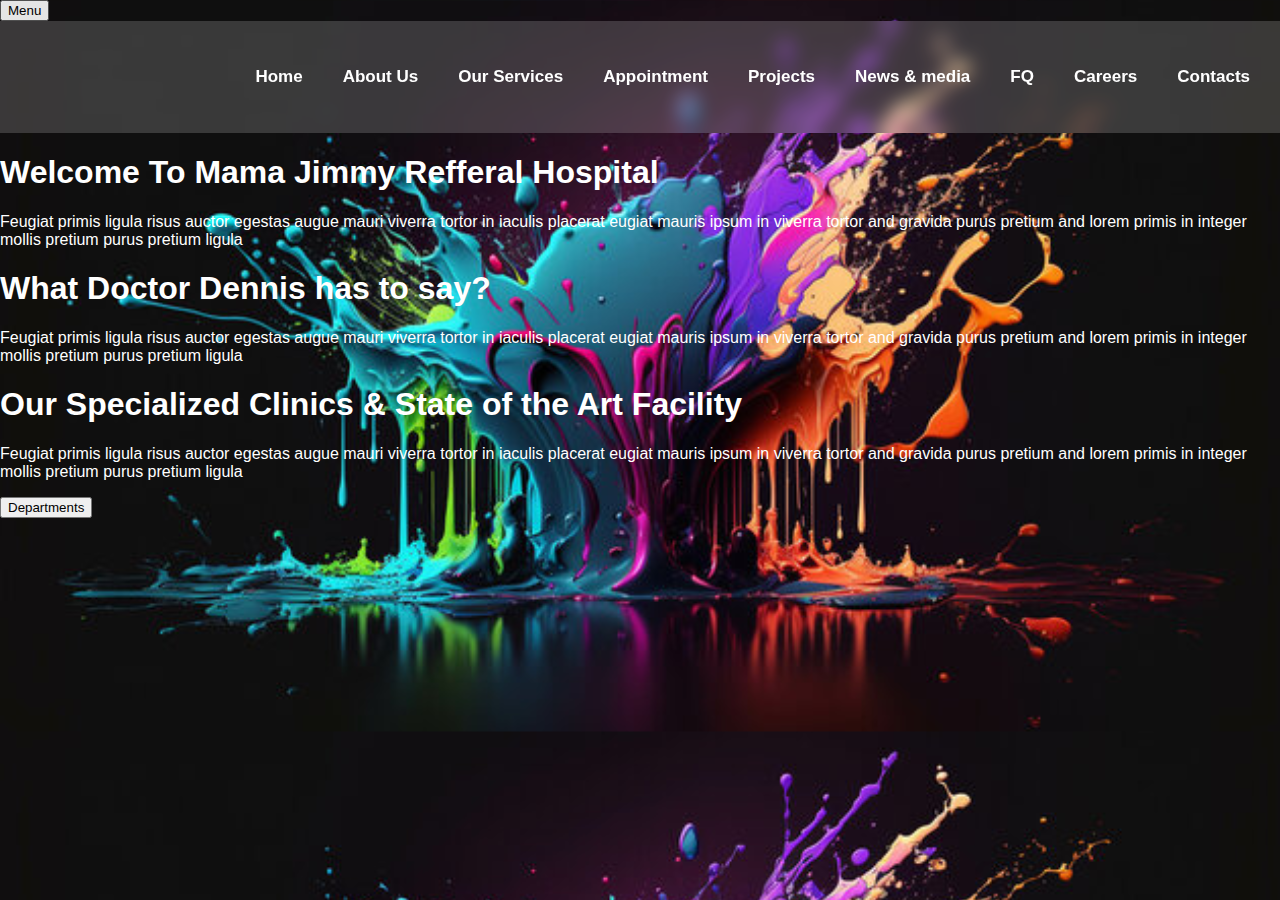
<file: Hospital/index.html>
<!DOCTYPE html>
<html lang="en">

<head>
    <meta charset="UTF-8">
    <meta http-equiv="X-UA-Compatible" content="IE=edge">
    <meta name="viewport" content="width=device-width, initial-scale=1.0">
    <link rel="icon" type="image/x-icon" href="images/swahara.jpg">
    <link rel="stylesheet" href="css/index.css">
    <title>Home Page</title>
</head>

<body>
    <button id="menu">Menu</button>
    <nav>
        <ul class="navbar">
            <li><a href="">Home</a></li>
            <li><a href="">About Us</a></li>
            <li><a href="">Our Services</a></li>
            <li><a href="">Appointment</a></li>
            <li><a href="">Projects</a></li>
            <li><a href="">News & media</a></li>
            <li><a href="">FQ</a></li>
            <li><a href="">Careers</a></li>
            <li><a href="">Contacts</a></li>
        </ul>
    </nav>
    <section class="hero1" id="hero1">
        <div class="shit" id="mamaJimmy">
            <h1 id="hOne">Welcome To Mama Jimmy Refferal Hospital</h1>
            <p>Feugiat primis ligula risus auctor egestas augue mauri viverra tortor in iaculis placerat eugiat mauris
                ipsum in viverra tortor and gravida purus
                pretium and lorem primis in
                integer mollis pretium purus pretium ligula</p>
        </div>

        <div class="shit" id="whatDenno">
            <h1 id="htwo">What Doctor Dennis has to say?</h1>
            <p>Feugiat primis ligula risus auctor egestas augue mauri viverra tortor in iaculis placerat eugiat mauris
                ipsum in viverra tortor and gravida purus
                pretium and lorem primis in
                integer mollis pretium purus pretium ligula</p>
        </div>

        <div class="shit" id="shit">
            <h1 id="hthree">Our Specialized Clinics & State of the Art Facility</h1>
            <p>Feugiat primis ligula risus auctor egestas augue mauri viverra tortor in iaculis placerat eugiat mauris
                ipsum in viverra tortor and gravida purus
                pretium and lorem primis in
                integer mollis pretium purus pretium ligula</p>

            <button id="departmentsHome">Departments</button>
        </div>
    </section>

  

<script>
    const hamburgerMenu = document.getElementById("menu");
const navbar = document.querySelector('nav');

hamburgerMenu.addEventListener('click', () => {
  navbar.classList.toggle('active');
});
</script>

</body>

</html>
</file>
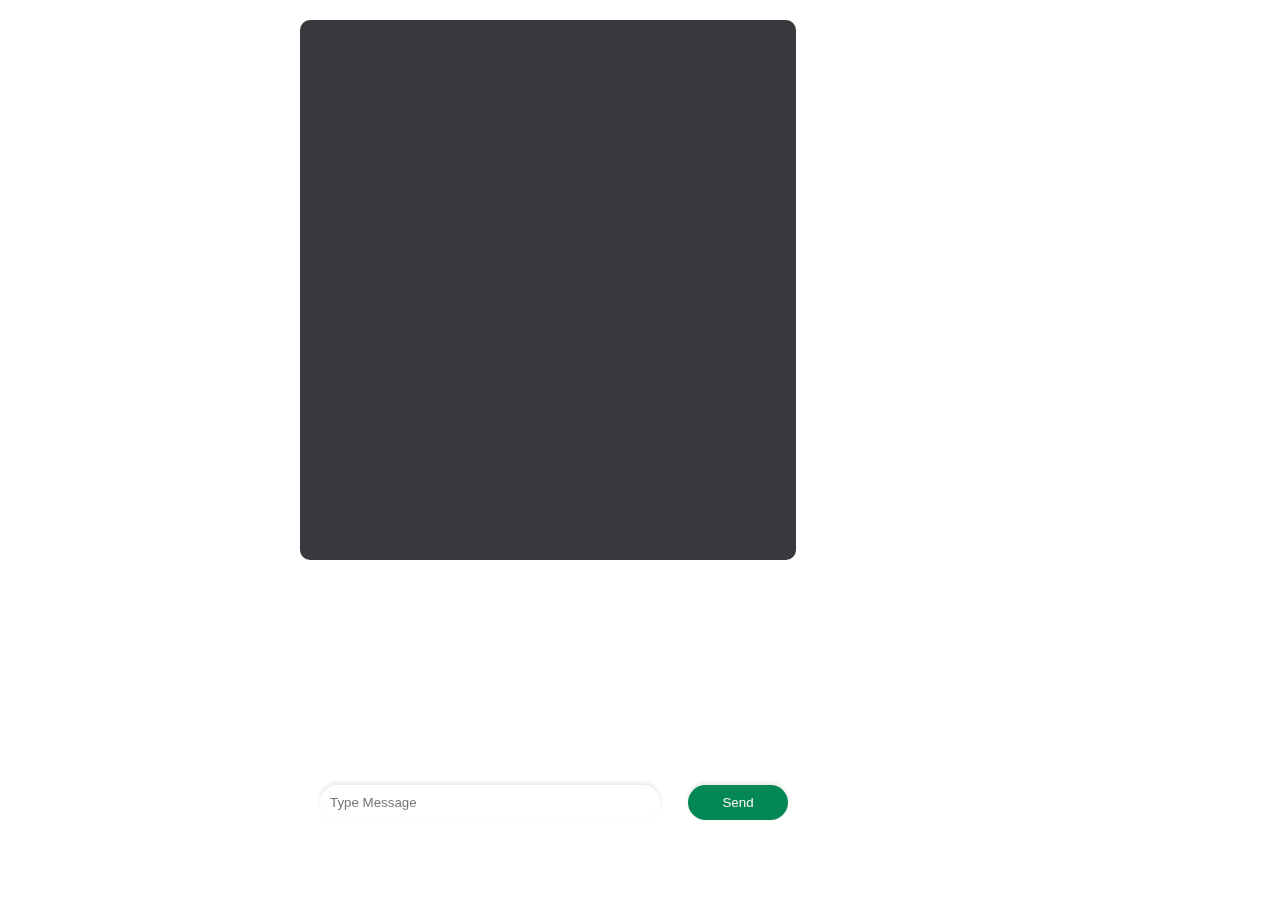
<file: Lab/index.html>
<!DOCTYPE html>
<html lang="en">
<head>
    <meta charset="UTF-8">
    <meta name="viewport" content="width=device-width, initial-scale=1.0">
    <title>Document</title>
</head>
<body>
    

<link rel="stylesheet" href="app.css">
<div class="chatbox">
   <div class="inputMain"> <input id="item" type="text" placeholder="Type Message"> </div><button  id="Add">Send</button>
    <div id="list">
        <ul id="items">

        </ul>
    </div>
</div>
    <script src="app.js"></script>
</body>
</html>
</file>
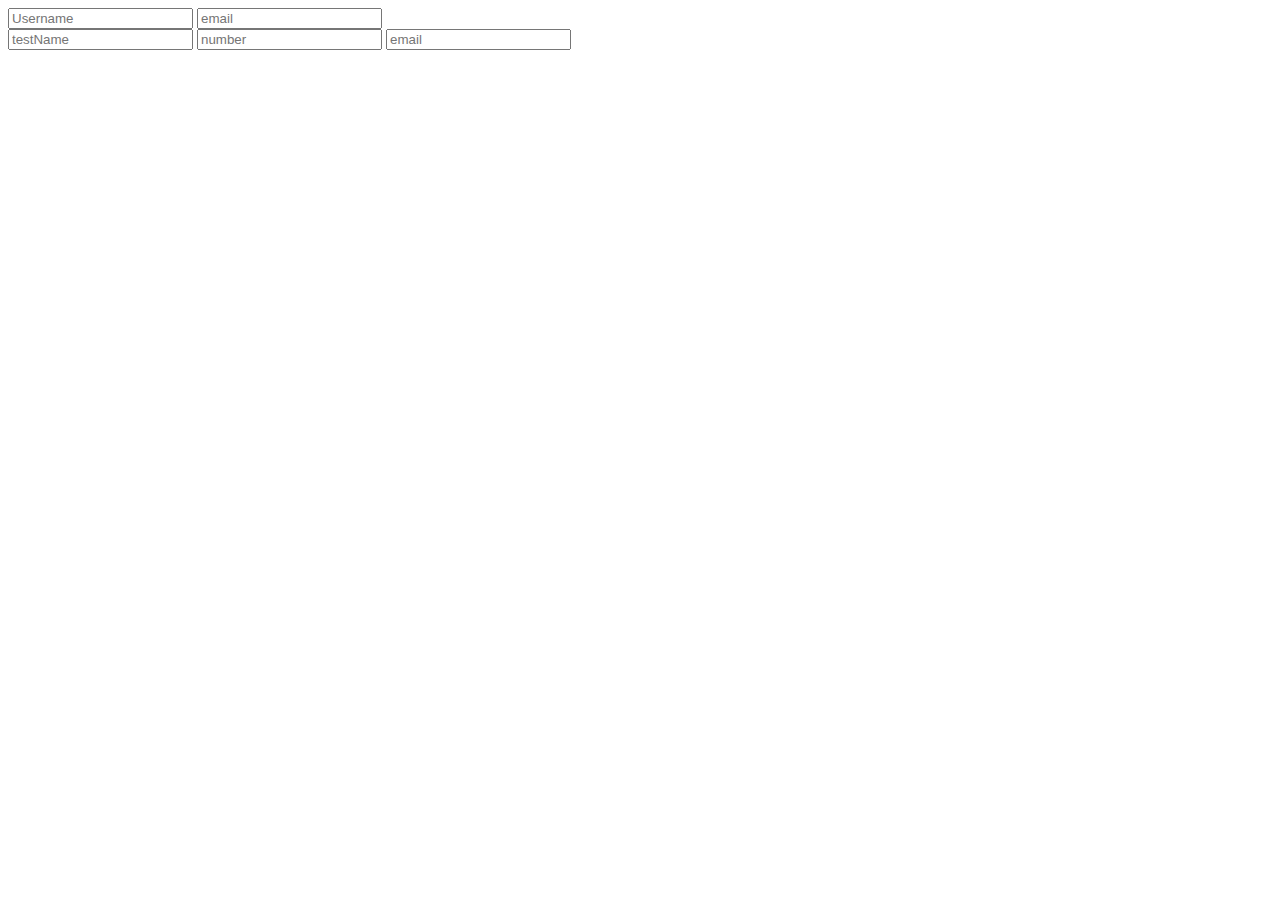
<file: Lab B/form.html>
<!DOCTYPE html>
<html lang="en">
<head>
    <meta charset="UTF-8">
    <meta name="viewport" content="width=device-width, initial-scale=1.0">
    <title>Document</title>
</head>
<body>
    <form action="">
        <input type="text" placeholder="Username" id="Username" name="Username">
    <input type="email" name="email" id="email" placeholder="email">
        
    </form>
    <form action="">
    <input type="text" placeholder="testName" id="testName" name="testName">
    <input type="text" id="number" name="number" placeholder="number">
    <input type="email" name="email" id="email" placeholder="email">
</form>
</body>
</html>
</file>
<file: Hospital/css/index.css>
body{
    padding: 0;
    margin: 0;
    font-family:Verdana, Geneva, Tahoma, sans-serif;
    color: white;
    background:url(../images/360_F_571067620_JS5T5TkDtu3gf8Wqm78KoJRF1vobPvo6.jpg);
    background-size: cover ;
}

nav{
     display: flex;
    flex-direction: row;
    color: rgb(255, 255, 255);
     background-color: rgba(255, 255, 255, 0.178);
   backdrop-filter: blur(10px); 
    padding: 10px;
    justify-content: right; 
    list-style-type: none;
    display: flex;
    gap: 20px;
}

nav ul{
    display: flex;
    flex-direction: row;
}

nav ul li{
    margin: 20px;
    color: transparent;
}

nav ul li a{
    text-decoration: none;
    color: rgb(255, 255, 255);
    font-size: 17px;
    font-weight: bold;
    font-family:'Segoe UI', Tahoma, Geneva, Verdana, sans-serif;
     padding: 5px 0;
    position: relative;
    transition: color 0.3s;
}

  



nav a:hover{
    color: rgb(255, 27, 217);
   
} 
.navbar a::after{
    content: '';
    position: absolute;
    left: 0;
    bottom: 0;
    width: 100%;
    height: 2px;
    background-color: rgb(228, 0, 216);
    transform: scaleX(0);
    transition: transform 0.3s ease;
    transform-origin: bottom right;
}

.navbar a:hover::after{
    transform: scaleX(1);
    transform: bottom left;
} 

/* Mobile Layout */
 @media (max-width: 1200px) { 
    nav {
      flex-direction: column;
      position: absolute;
      top: 0;
      right: 0;
      width: 100%;
      height: 100vh;
      background-color: rgba(236, 236, 236, 0.226);
      backdrop-filter: blur(10px);
      transform: translateX(100%);
      transition: transform 0.3s ease-in-out;
    }
  
    nav.active {
      transform: translateX(0);
    }
  
    /* Hamburger Menu */
    .hamburger-menu {
      display: block;
      cursor: pointer;
    }
  
    /* Hide navigation by default */
    nav ul {
      display: none;
    }
  
    nav.active ul {
      display: flex;
      flex-direction: column;
      align-items: center;
      padding: 20px;
    }
  }
  
  /* Tablet Layout */
  @media (min-width: 769px) and (max-width: 1024px) {
   
  }
</file>
<file: Lab/app.css>
body {
    padding: 0;
    margin: 0;
}

.chatbox {
    display: block;
    background-color: rgb(56, 56, 63);
    padding: 20px;
    margin-left: 300px;
    height: 500px; /* Fixed height for the chat area */
    width: 456px;
    margin-top: 20px;
    overflow-y: auto;
    border-radius: 10px; /* Add scroll when the content exceeds the height */
}

#list {
    height: 100%; /* Fill the available height */
    overflow-y: auto; /* Ensure that the messages scroll within this area */
}
.inputMain{
    display: block;
}

input {
    height: fit-content;
    width: 25%;
    border: none;
    border-radius: 20px;
    padding: 10px;
    position: fixed;
    bottom: 80px;
    display: flex;
    justify-content: space-around;
    background-color: white;
    box-shadow: 0 -2px 4px rgba(0,0,0,0.1);
    z-index: 1000;
}

p {
    background-color: rgb(3, 141, 72);
    color: white;
    padding: 10px;
    font-family: 'Segoe UI', Tahoma, Geneva, Verdana, sans-serif;
    width: fit-content;
    max-width: 80%; /* Limit the message width to 80% of the chatbox */
    border: none;
    border-radius: 10px;
    margin: 10px;
    word-wrap: break-word; /* Ensure that long words break to the next line */
}

button{
    background-color: rgb(3, 136, 85);
    color: rgb(255, 247, 247);
    border: none;
    padding: 10px;
    float: right;
    height: fit-content;
    width: 100px;
    border-radius: 23px;
    position: fixed;
    bottom: 80px;
    display: flex;
    justify-content: space-around;
    box-shadow: 0 -2px 4px rgba(0,0,0,0.1);
    z-index: 1000;
    margin-left: 368px;
}
</file>
